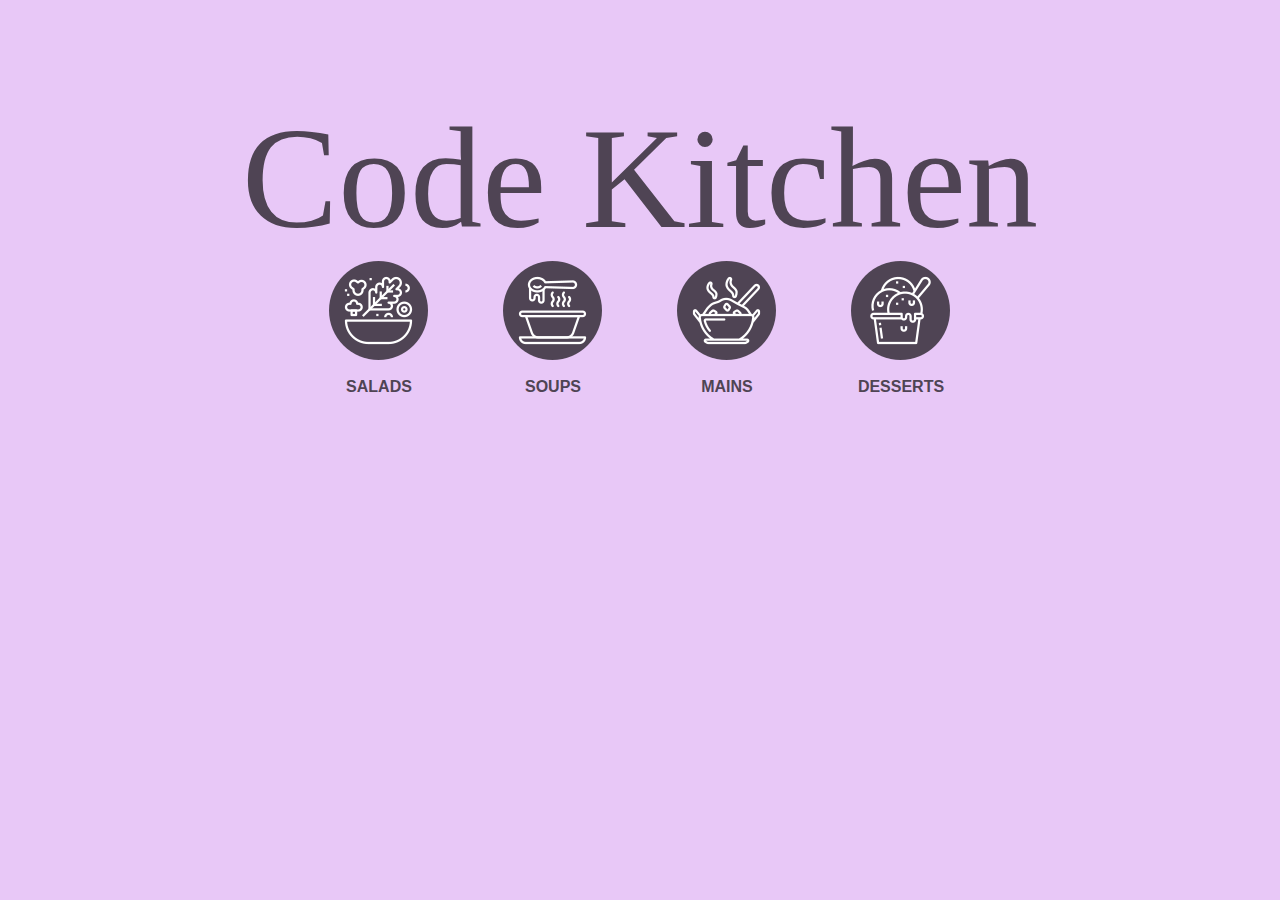
<file: Website/index.html>
<!DOCTYPE html>
<html lang="en">
    <head>
        <meta charset="UTF-8">
        <title>Code Kitchen</title>
        <link rel="stylesheet" href="style.css">
    </head>
    <body>
        <h1>Code Kitchen</h1>
        <div class="center">
            <div class="imageContainer">
                <a href=salad.html>
                    <div class="roll">
                        <img src="../images/buttons/salad.png" alt="salads" class="on">
                        <img src="../images/buttons/salad_rollover.png" alt="salad_rollover" class="off">
                        <br>
                        SALADS
                    </div>
                </a>
            </div>
            <div class="imageContainer">
                <a href="soup.html">
                    <div class="roll">
                        <img src="../images/buttons/soup.png" alt="soups" class="on">
                        <img src="../images/buttons/soup_rollover.png" alt="salad_rollover" class="off">
                        <br>
                        SOUPS
                    </div>
                </a>
            </div>
            <div class="imageContainer">
                <a href="main.html">
                    <div class="roll">
                        <img src="../images/buttons/main.png" alt="soups" class="on">
                        <img src="../images/buttons/main_rollover.png" alt="salad_rollover" class="off">
                        <br>
                        MAINS
                    </div>
                </a>
            </div>
            <div class="imageContainer">
                <a href="dessert.html">
                    <div class="roll">
                        <img src="../images/buttons/dessert.png" alt="soups" class="on">
                        <img src="../images/buttons/dessert_rollover.png" alt="salad_rollover" class="off">
                        <br>
                        DESSERTS
                    </div>
                </a>
            </div>
        </div>
    </body>
</html>
</file>
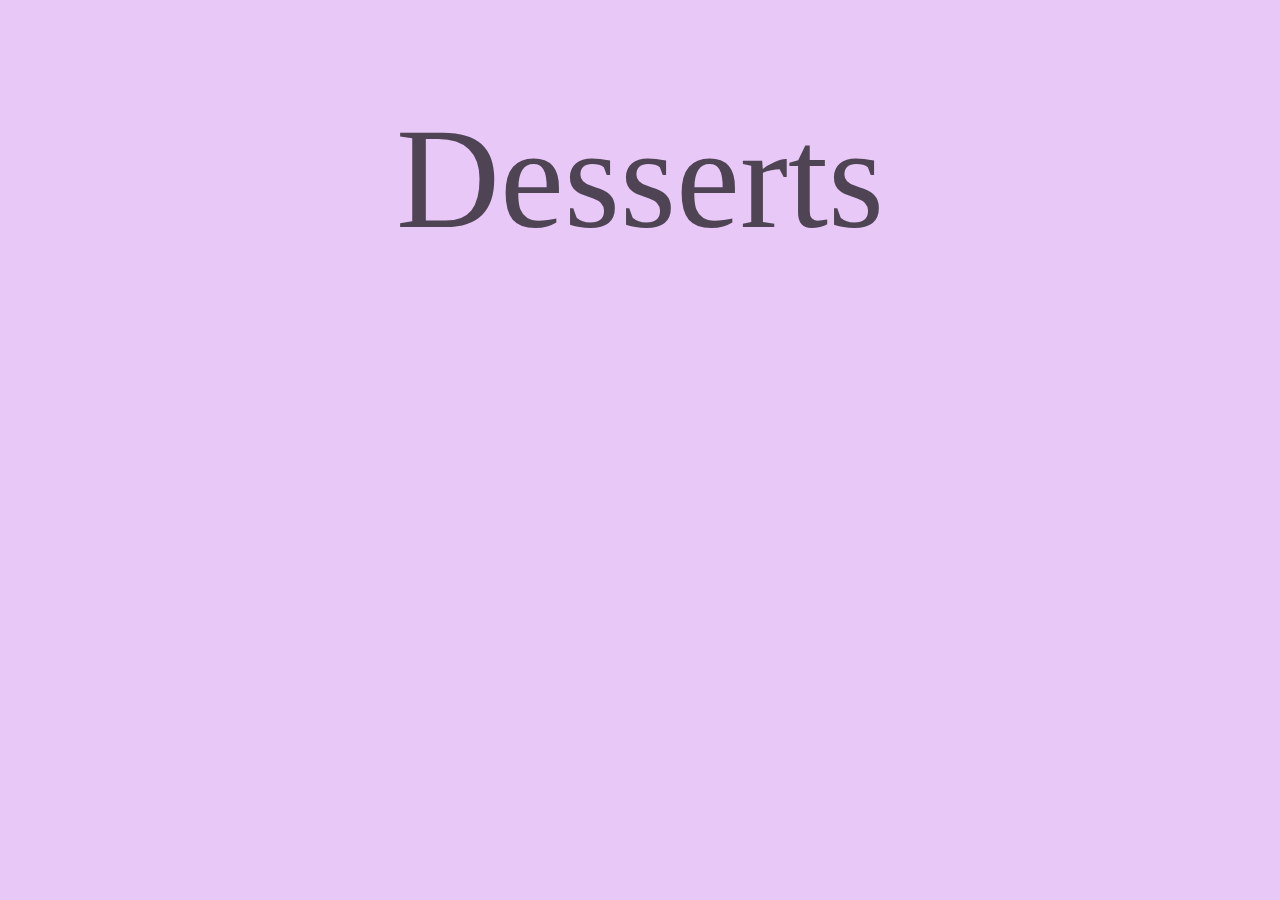
<file: Website/dessert.html>
<!DOCTYPE html>
<html lang="en">
    <head>
        <meta charset="UTF-8">
        <title>Desserts</title>
        <link rel="stylesheet" href="style.css">
    </head>
    <body>
        <h1>Desserts</h1>
    </body>
</html>
</file>
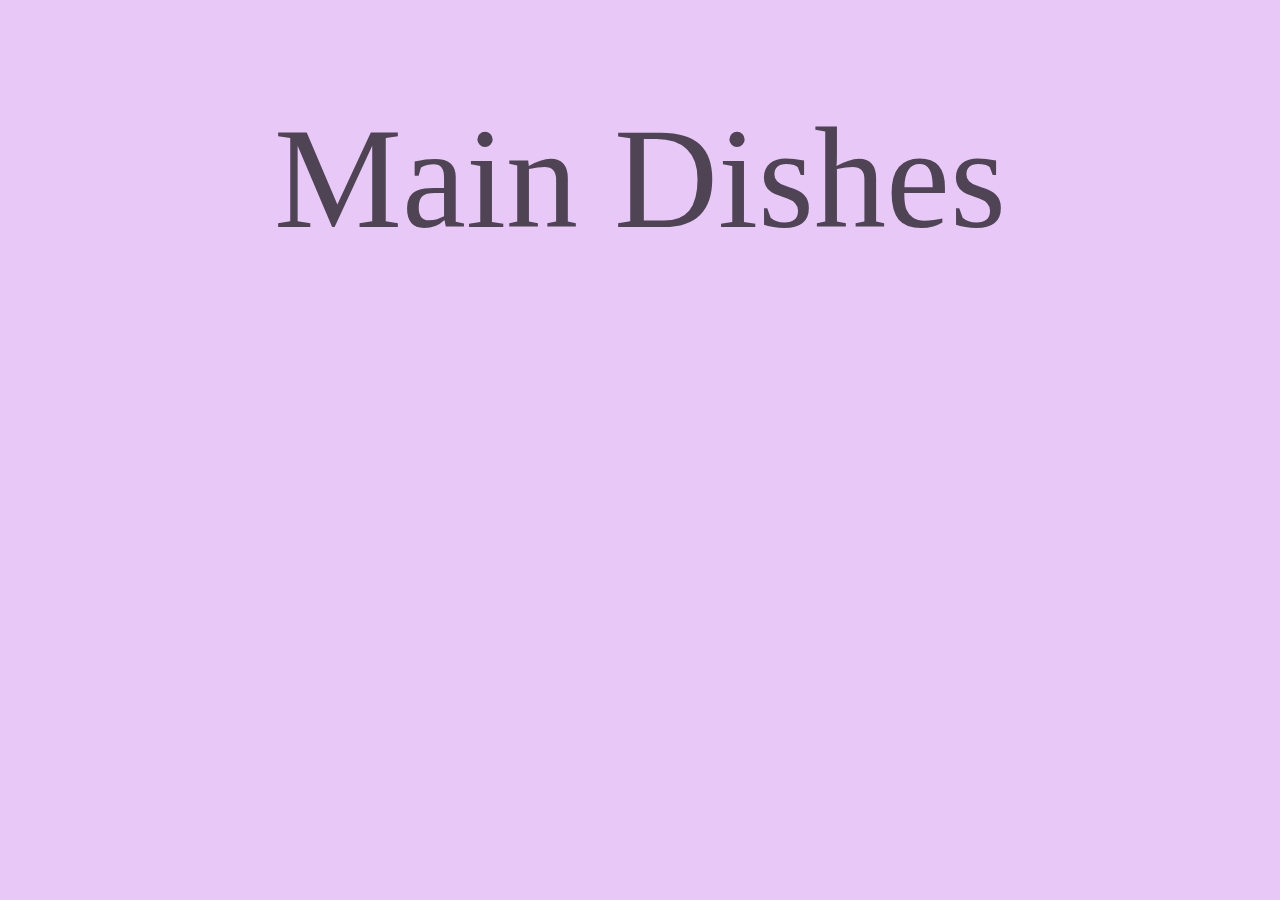
<file: Website/main.html>
<!DOCTYPE html>
<html lang="en">
    <head>
        <meta charset="UTF-8">
        <title>Main Dishes</title>
        <link rel="stylesheet" href="style.css">
    </head>
    <body>
        <h1>Main Dishes</h1>
    </body>
</html>
</file>
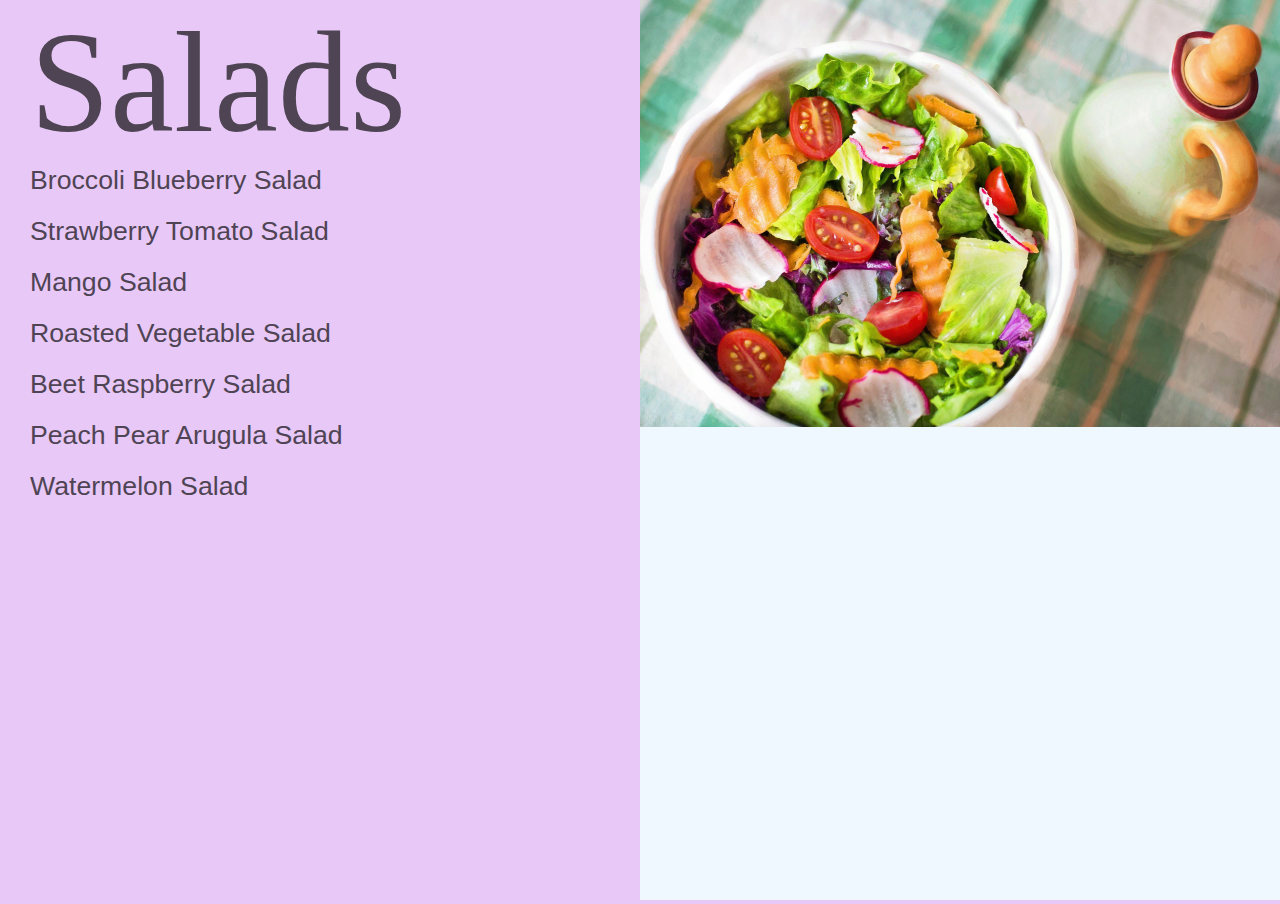
<file: Website/salad.html>
<!DOCTYPE html>
<html lang="en">
    <head>
        <meta charset="UTF-8">
        <title>Salads</title>
        <link rel="stylesheet" href="style.css">
    </head>
    <body>
        <div class="content">
            <h1 class="category_title">Salads</h1>
            <ul>
                <li>Broccoli Blueberry Salad</li>
                <li>Strawberry Tomato Salad</li>
                <li>Mango Salad</li>
                <li>Roasted Vegetable Salad</li>
                <li>Beet Raspberry Salad</li>
                <li>Peach Pear Arugula Salad</li>
                <li>Watermelon Salad</li>
            </ul>
        </div>
        <div class="image"></div>
    </body>
</html>
</file>
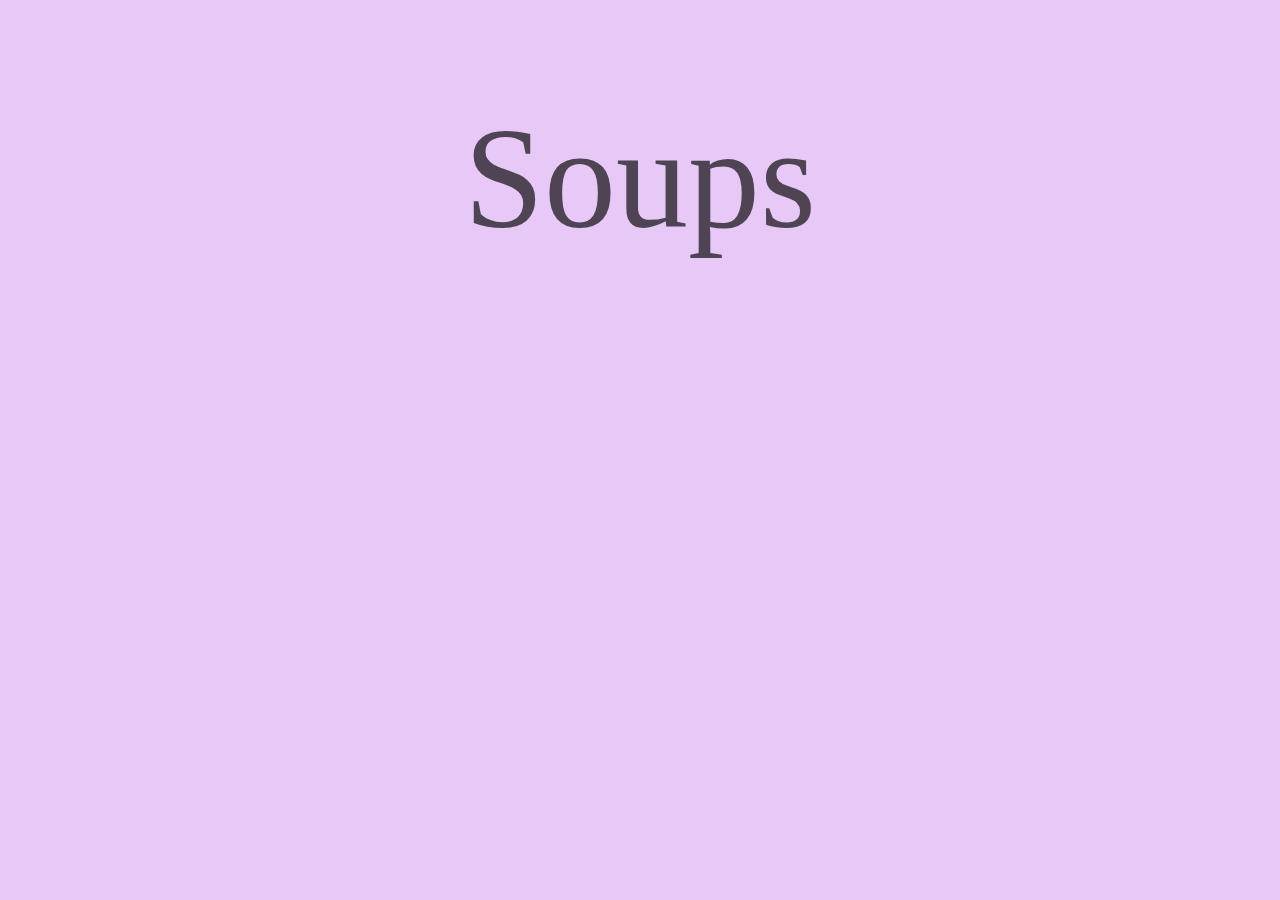
<file: Website/soup.html>
<!DOCTYPE html>
<html lang="en">
    <head>
        <meta charset="UTF-8">
        <title>Soups</title>
        <link rel="stylesheet" href="style.css">
    </head>
    <body>
        <h1>Soups</h1>
    </body>
</html>
</file>
<file: Website/style.css>
body {
    background-color: #e8c8f7ff;
    margin: 0;
    padding: 0;
}

h1 {
    color: #4f4454ff;
    font-family: Allura, script;
    font-size: 108pt;
    font-weight:100;
    text-align: center;
    margin-bottom: 0px;
}

a:link {
    text-decoration: none;
    font-family: Acre, sans-serif;
    color: #4f4454ff;
    font-weight: 900;
}

a:hover {
    color: #653d78ff;
}

.center {
    text-align: center;
}

.imageContainer {
    height: 100px;
    width: 100px;
    display: inline-block;
    margin-left: 35px;
    margin-right: 35px;
}

.roll .on {
    display: block;
}

.roll .off {
    display: none;
}

.roll:hover .on {
    display: none;
}

.roll:hover .off {
    display: block;
}

.image {
    background-color: aliceblue;
    width: 50%;
    height: 100vh;
    display: inline-block;
    background-image: url('../images/salad.jpg');
    background-repeat: no-repeat;
    background-size: contain;
}

.content {
    width: 50%;
    height: 100vh;
    display:inline-block;
    float: left;
}

.category_title {
    text-align: left;
    padding-left: 30px;
    padding-bottom: 0;
    padding-top: 0;
    margin: 0; 
}

ul {
    list-style: none;
    font-family: acre, sans-serif;
    color: #4f4454ff;
    font-size: 20pt;
    margin: 0;
    padding-left: 30px;
    padding-top: 0;
}

ul li {
    padding-bottom: 20px;
}
</file>
